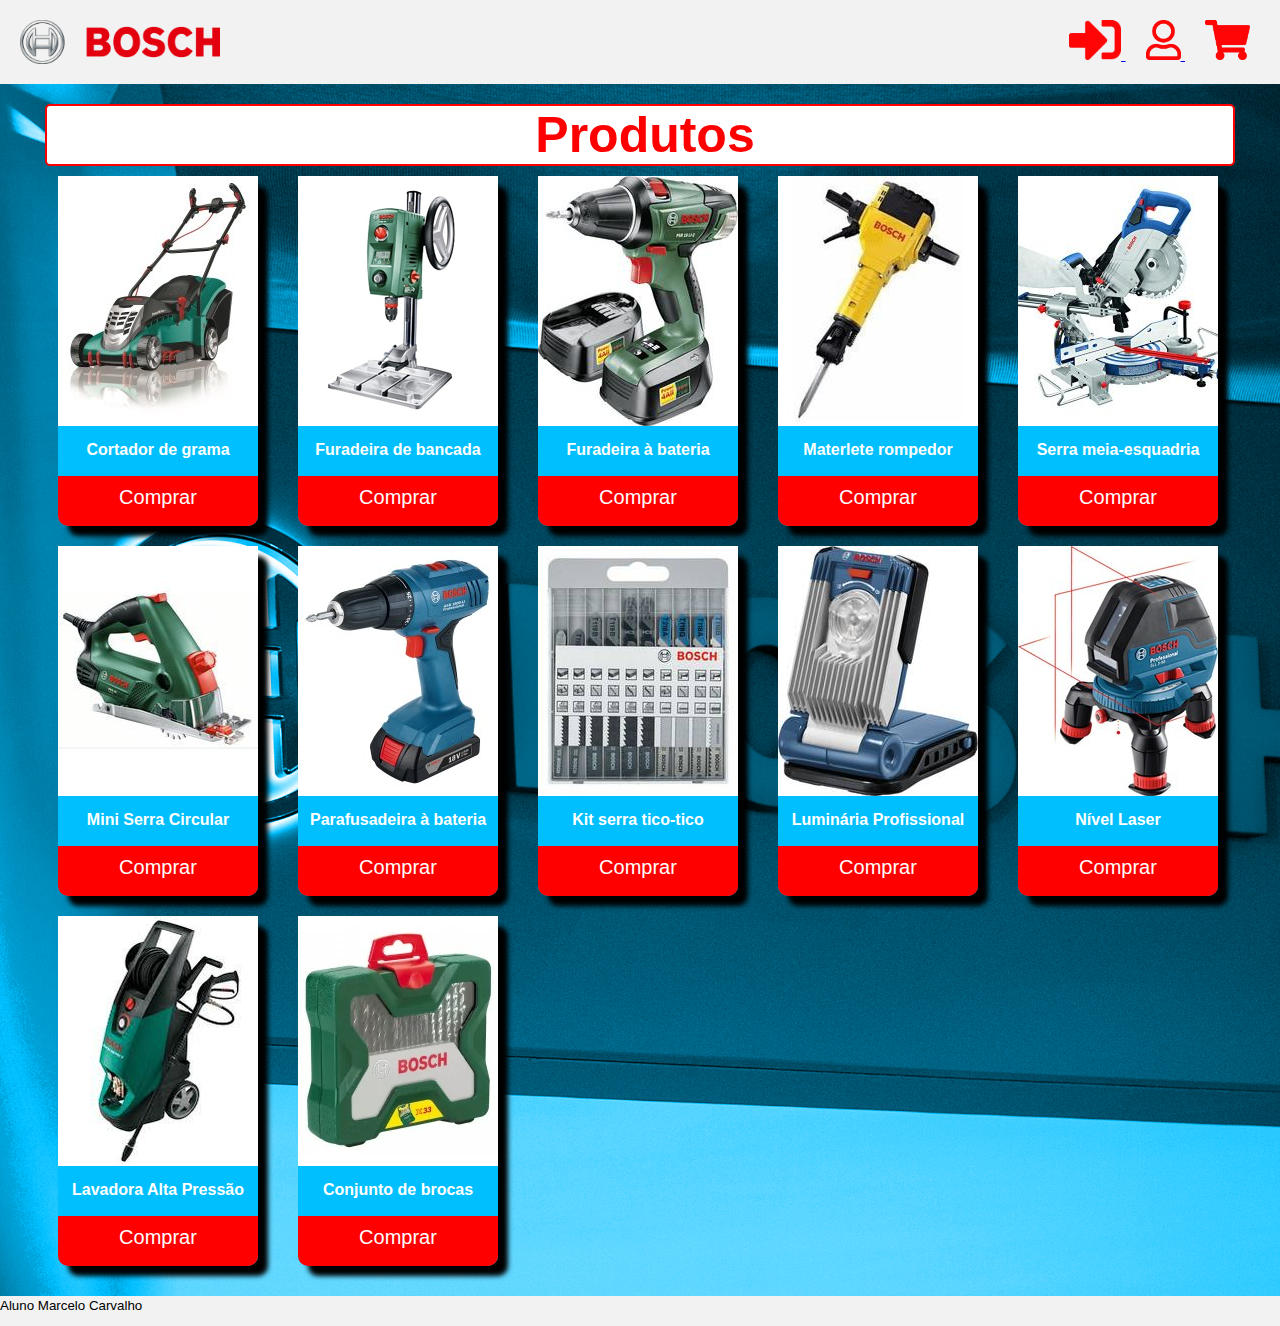
<file: index.html>
<!DOCTYPE html>
<html lang="en">
<head>
    <meta charset="UTF-8">
    <meta http-equiv="X-UA-Compatible" content="IE=edge">
    <meta name="viewport" content="width=device-width, initial-scale=1.0">
    <link href="index/css/index.css" rel="stylesheet">    
    <script type="text/javascript" src="index/js/index.js" defer></script>    
<title>BOSCH - Invented for life</title>
</head>
<body>
  <div class="wrapper">
    <header class="page-header">
      <nav>
        <img src="index/img/bosch-logo.png" class="logo-image"/>        
        <div class="icons-header">
        <!--<button class="cta-contact" value="login" onclick="location.href='autenticacao/autenticacao.html'">Login</button>
        <button class="cta-contact" value="cadastrar" onclick="location.href='cadastro/cadastro.html'">Cadastrar</button> -->
        <a href="autenticacao/autenticacao.html"><img id="sign-in" src="index/img/icons/sign-in-alt-solid.png"/> </a>
        <a href="cadastro/cadastro.html"><img id="new-user" src="index/img/icons/user-regular.png"/> </a>
        <a href="#"><img id="cart-icon" src="index/img/icons/shopping-cart-solid.png"/> </a>
        </div>
      </nav>
    </header>
    <main class="page-main">
      <div id="produtos-texto"> Produtos</div>
      <div class="vitrine"> 
        <div id="produtos">

        
        </div>
      </div>       
      </div>
    </main>
    <footer class="page-footer">
      <small>Aluno Marcelo Carvalho</small>
      
    </footer>
  </div>
</body>
</html>
</file>
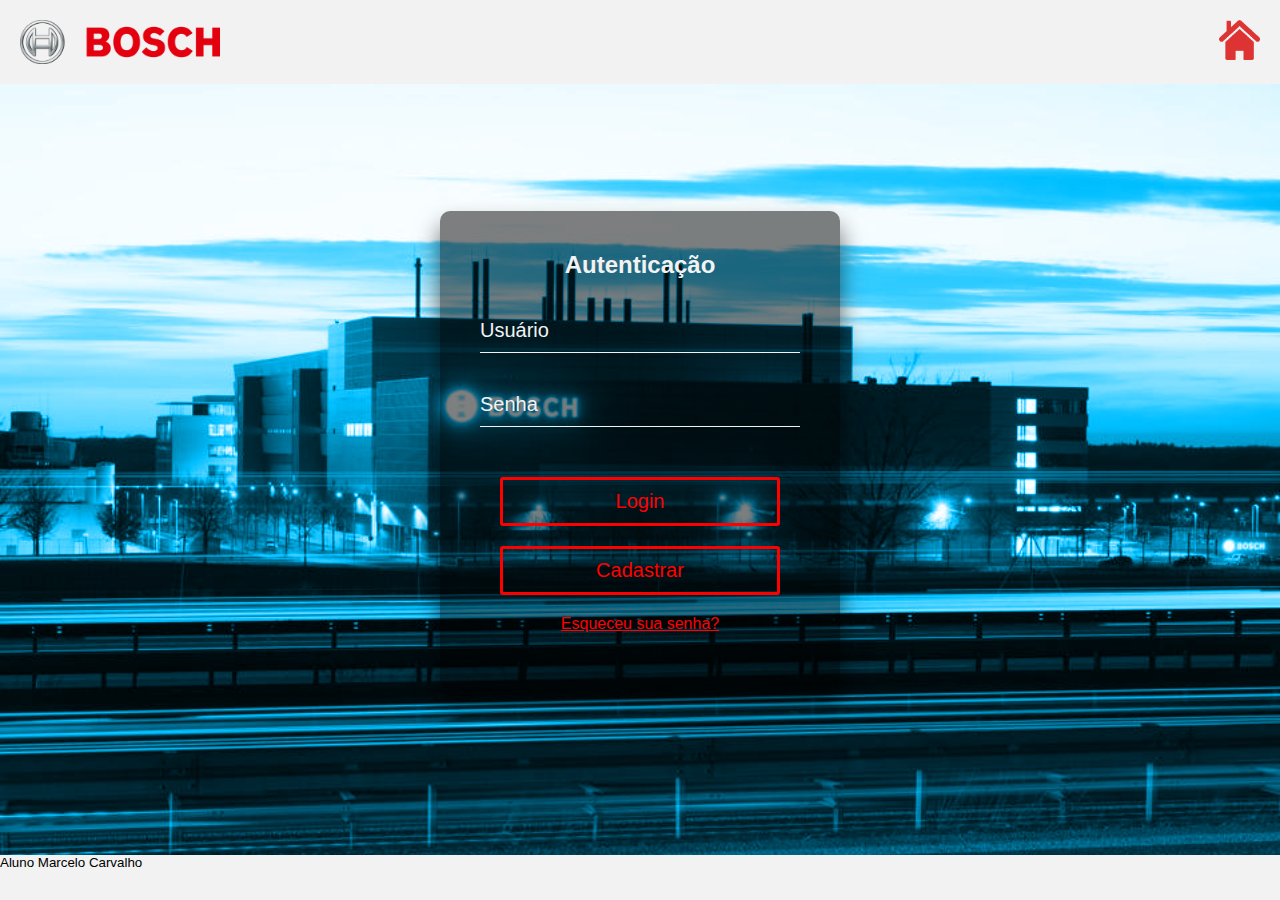
<file: autenticacao/autenticacao.html>
<!DOCTYPE html>
<html lang="en">
<head>
    <meta charset="UTF-8">
    <meta http-equiv="X-UA-Compatible" content="IE=edge">
    <meta name="viewport" content="width=device-width, initial-scale=1.0">
    <link href="css/autenticacao.css" rel="stylesheet">
    <script type="text/javascript" src="js/autenticacao.js"></script> 
    <title>BOSCH - Invented for life </title>
</head>
<body>
  <div class="wrapper">
    <header class="page-header">
      <nav>
        <img src="img/bosch-logo.png" class="logo-image"/>
        <a href="../index.html"><img src="img/PngItem_2619202.png" id="home-icon"/> </a>       
        
      </nav>
    </header>
    <main class="page-main">
      
    </main>
    <footer class="page-footer">
      <small>Aluno Marcelo Carvalho</small>      
    </footer>
    <div class="login-box">
      <h2>Autenticação</h2>
      <form>
        <div class="user-box">
          <input type="text" id="usuario"  required>
          <label>Usuário </label>
        </div>
        <div class="user-box">
          <input type="password" id="senhalog"  required>
          <label>Senha</label>
        </div>
        <div>
        <a class="box-bottom" id="botao-login" onclick=dadosLogin()>          
          Login            
        </a>       
        <a class="box-bottom" href='../cadastro/cadastro.html' target="blank">          
          Cadastrar
          <br>          
        </a>
        </div>        
      <a  id="esquecerSenha" href="#">Esqueceu sua senha?</a>
      <p id="info"></p>
        </form>
        
      </div>
  </div>

</body>
</html>
</file>
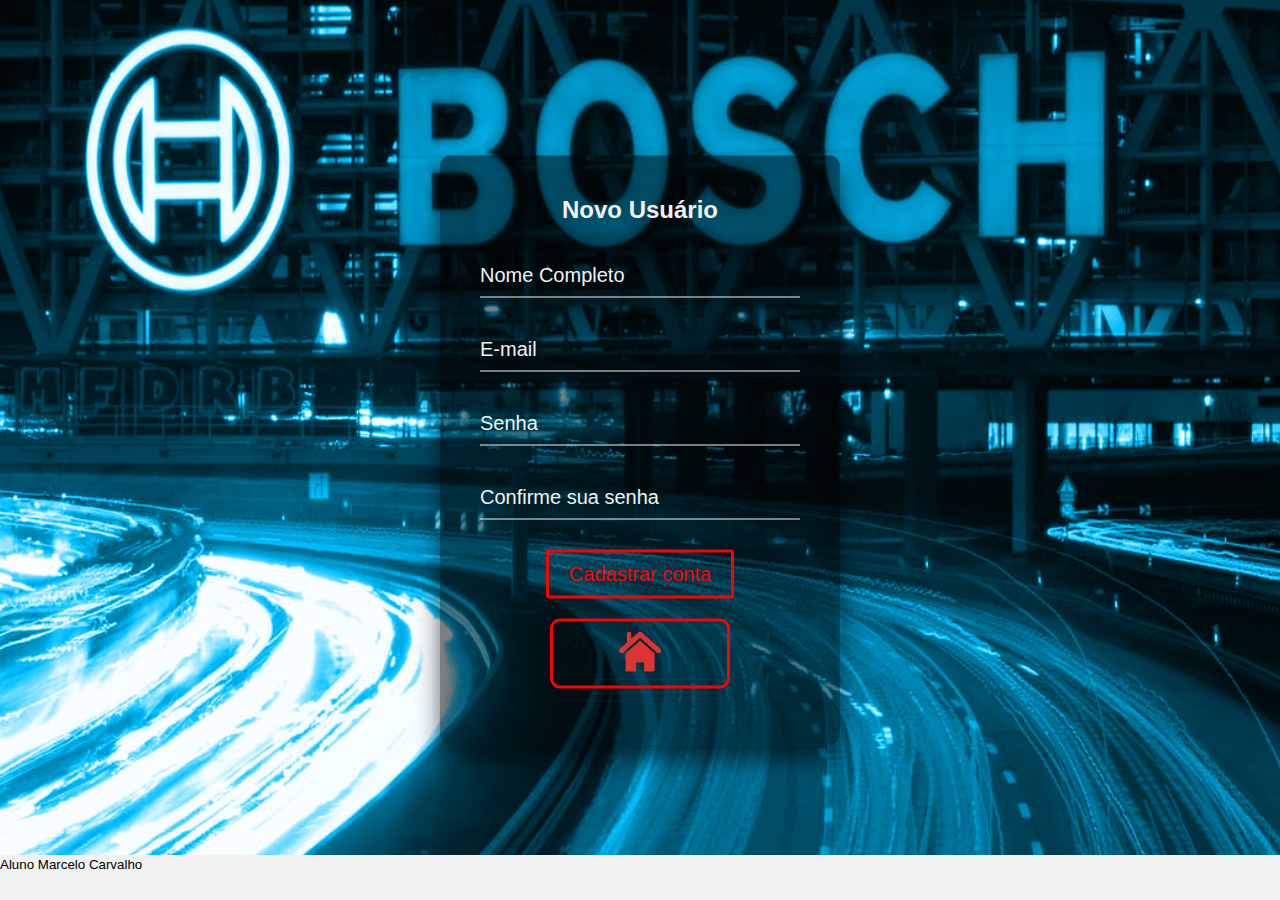
<file: cadastro/cadastro.html>
<!DOCTYPE html>
<html lang="en">
<head>
    <meta charset="UTF-8">
    <meta http-equiv="X-UA-Compatible" content="IE=edge">
    <meta name="viewport" content="width=device-width, initial-scale=1.0">
    <link href="css/cadastro.css" rel="stylesheet">
    <script type="text/javascript" src="js/cadastro.js"></script> 
    <title>BOSCH - Invented for life </title>
</head>
<body>   
    <div class="login-box">
        <h2>Novo Usuário</h2>
        <form id="dadosCadastro">
          <div class="user-box">
            <input type="text" id="nome"  required>
            <label>Nome Completo</label>
          </div>          
          <div class="user-box">
            <input type="email" id="email"  required>
            <label>E-mail</label>
          </div>          
          <div class="user-box">
            <input type="password" id="senha"  required>
            <label>Senha</label>
          </div>
          <div class="user-box">
            <input type="password" id="confsenha" required>
            <label>Confirme sua senha</label>
          </div>
          <button class="botao_cad" id="botao_cad" onclick=Dadosarquivos()>Cadastrar conta</button>
          <div id="home-icon">
            <a href="../index.html"><img id="home" src="img/PngItem_2619202.png"></a>
          </div>          
          <p id="info"></p>
                           
        </form>
      </div>
      <div class="page-footer">
        <small>Aluno Marcelo Carvalho</small>
      </div>        
      
</body>
</html>
</file>
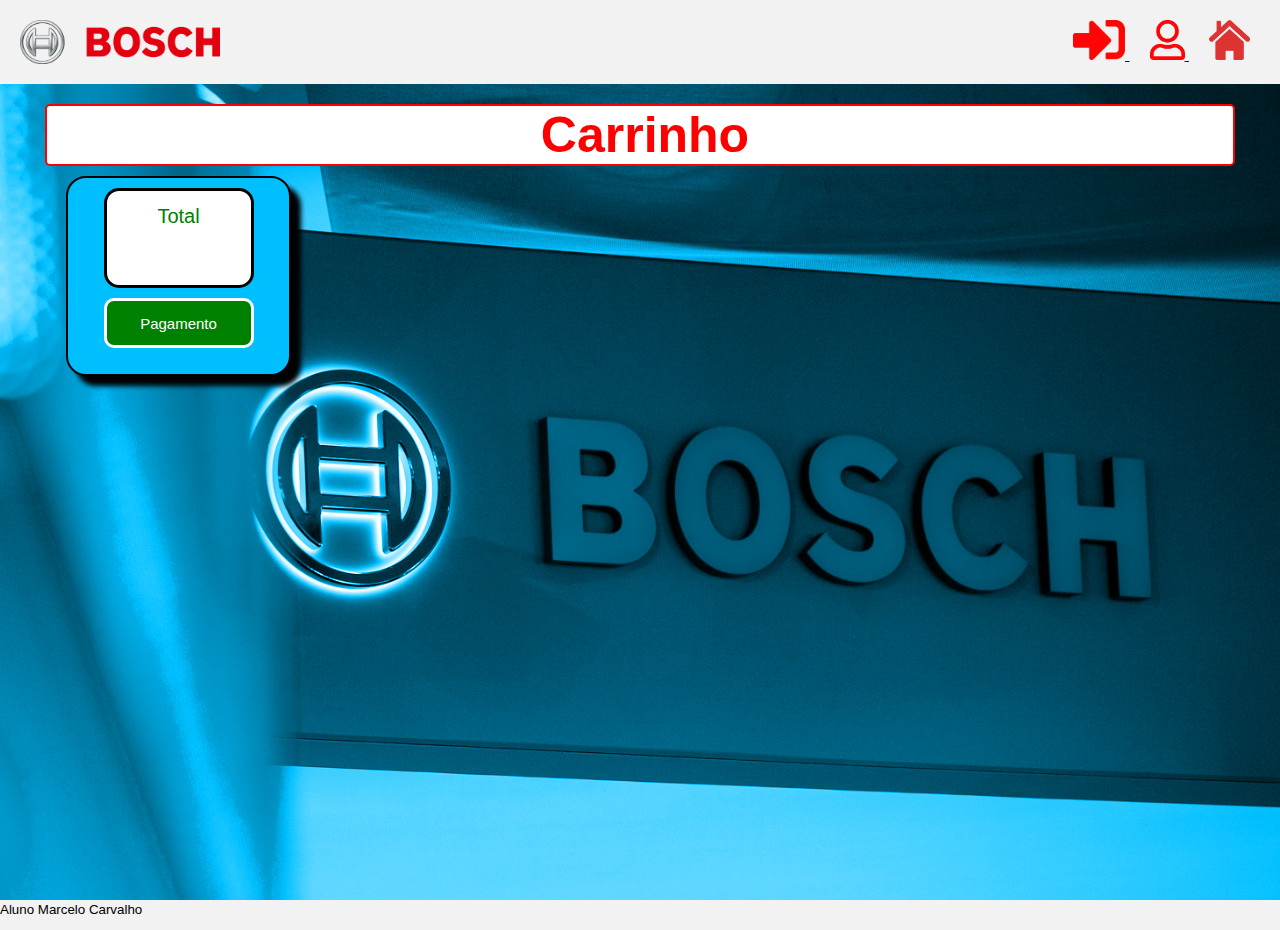
<file: carrinho/carrinho.html>
<!DOCTYPE html>
<html lang="en">
<head>
    <meta charset="UTF-8">
    <meta http-equiv="X-UA-Compatible" content="IE=edge">
    <meta name="viewport" content="width=device-width, initial-scale=1.0">
    <link href="css/carrinho.css" rel="stylesheet">    
    <script type="text/javascript" src="js/carrinho.js" defer></script>    
<title>BOSCH - Invented for life</title>
</head>
<body>
  <div class="wrapper">
    <header class="page-header">
      <nav>
        <img src="img/bosch-logo.png" class="logo-image"/>        
        <div class="icons-header">
        <!--<button class="cta-contact" value="login" onclick="location.href='autenticacao/autenticacao.html'">Login</button>
        <button class="cta-contact" value="cadastrar" onclick="location.href='cadastro/cadastro.html'">Cadastrar</button> -->
        <a href="../autenticacao/autenticacao.html"><img id="sign-in" src="img/icons/sign-in-alt-solid.png"/> </a>
        <a href="../cadastro/cadastro.html"><img id="new-user" src="img/icons/user-regular.png"/> </a>
        <a href="../index.html"><img id="home-icon" src="img/icons/PngItem_2619202.png"/> </a>
        </div>
      </nav>
    </header>
    <main class="page-main">
      <div id="produtos-texto"> Carrinho</div>
      <div class="vitrine"> 
        <div id="produtos"></div>
        <div class="card-pagamento">
        <div id ="totalCarrinho"> Total</div>
        <button id="bottaoPagamento" onclick="location.href='../autenticacao/autenticacao.html'">Pagamento</button>
        </div>
      </div>       
      </div>
    </main>
    <footer class="page-footer">
      <small>Aluno Marcelo Carvalho</small>
      
    </footer>
  </div>
</body>
</html>
</file>
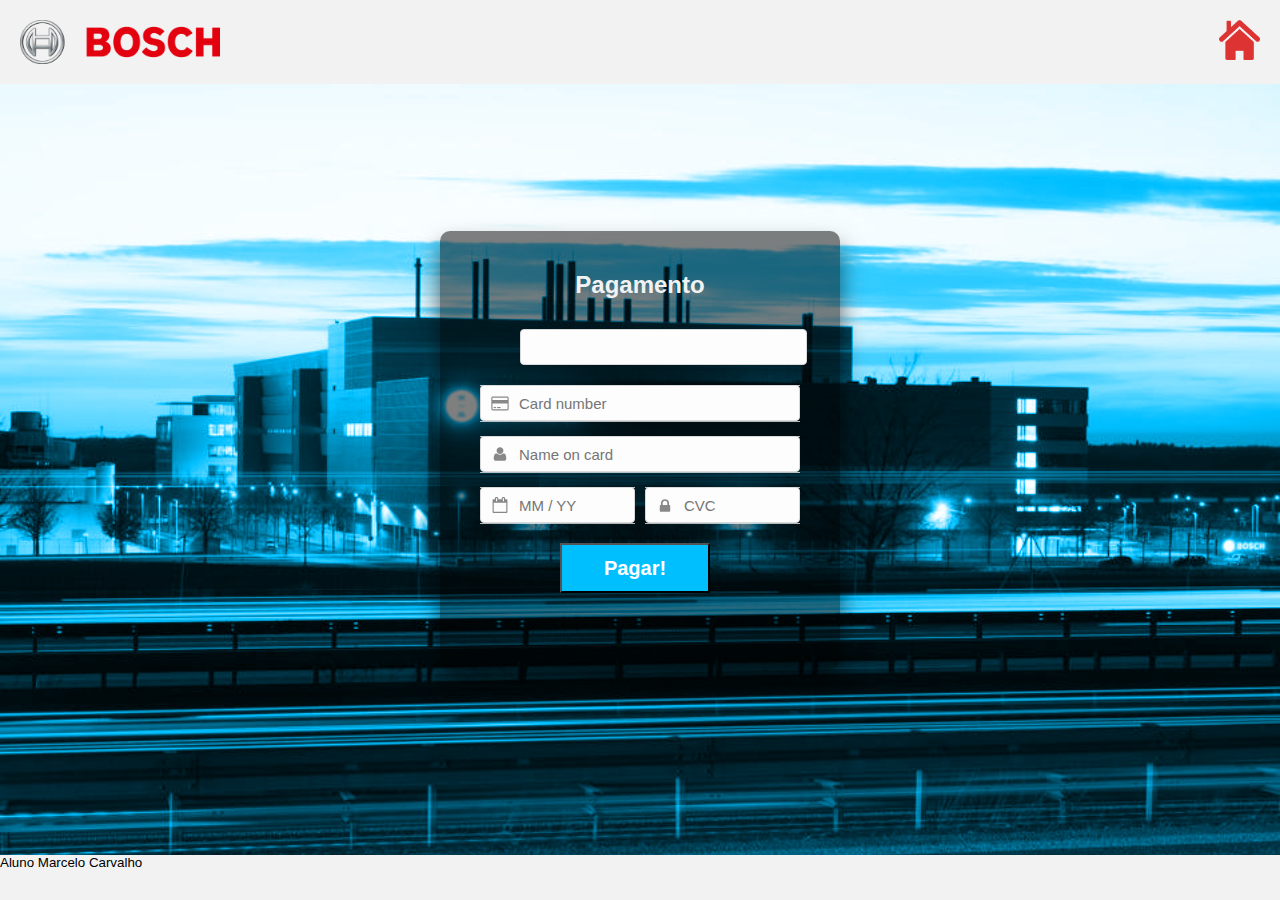
<file: pagamento/pagamento.html>
<!DOCTYPE html>
<html lang="en">
<head>
    <meta charset="UTF-8">
    <meta http-equiv="X-UA-Compatible" content="IE=edge">
    <meta name="viewport" content="width=device-width, initial-scale=1.0">
    <link href="css/pagamento.css" rel="stylesheet">
    <link href="css/card-js.min.css" rel="stylesheet">
    <script src="https://ajax.googleapis.com/ajax/libs/jquery/3.5.1/jquery.min.js"></script>
    <script type="text/javascript" src="js/pagamento.js" defer></script>
    <script type="text/javascript" src="js/card-js.min.js" defer></script>  
    <title>BOSCH - Invented for life </title>
</head>
<body>
  <div class="wrapper">
    <header class="page-header">
      <nav>
        <img src="img/bosch-logo.png" class="logo-image"/>
        <a href="../index.html"><img src="img/PngItem_2619202.png" id="home-icon"/> </a>       
        
      </nav>
    </header>
    <main class="page-main">
      
    </main>
    <footer class="page-footer">
      <small>Aluno Marcelo Carvalho</small>      
    </footer>
    <div class="login-box">
      <h2>Pagamento</h2>
      <div id="telaPagamento">
      <div>
        <input type="text" name="totaldaCompra" id="totalCompra" readonly />
      </div>
      <!--Fonte: https://cardjs.co.uk/-->
      <div class="card-js">
        <input class="card-number my-custom-class" name="card-number" id="card-number" required>
        <input class="name" id="the-card-name-id" name="card-holders-name" placeholder="Name on card"required>
        <input class="expiry-month" name="expiry-month" id="expiry-month" required>
        <input class="expiry-year" name="expiry-year"required>
        <input class="cvc" name="cvc" id="cvc" required>
        </div>        
        <button id="botaoPagamento" onclick="computandoPagamento()"> Pagar!</button>
        <p id="info"></p>
      </div>
      

      
        
      </div>
  </div>

</body>
</html>
</file>
<file: index/css/index.css>
@import url(//db.onlinewebfonts.com/c/67b5678a3e0636876127d9b9767f5a93?family=Bosch+Sans+Bold);

@font-face {font-family: "Bosch Sans Bold"; src: url("//db.onlinewebfonts.com/t/67b5678a3e0636876127d9b9767f5a93.eot"); src: url("//db.onlinewebfonts.com/t/67b5678a3e0636876127d9b9767f5a93.eot?#iefix") format("embedded-opentype"), url("//db.onlinewebfonts.com/t/67b5678a3e0636876127d9b9767f5a93.woff2") format("woff2"), url("//db.onlinewebfonts.com/t/67b5678a3e0636876127d9b9767f5a93.woff") format("woff"), url("//db.onlinewebfonts.com/t/67b5678a3e0636876127d9b9767f5a93.ttf") format("truetype"), url("//db.onlinewebfonts.com/t/67b5678a3e0636876127d9b9767f5a93.svg#Bosch Sans Bold") format("svg"); } 

* {
  padding: 0;
  margin: 0;
  box-sizing: border-box;
  font-family: Bosch Sans Bold,sans-serif ;
}

body {
  
  width: 100%;
  height: 100%;
}


.wrapper {
  display: flex;
  flex-direction: column;
  min-height: 100vh;
}

.wrapper > * {
  padding: 20px;
}


/* HEADER */
.page-header {
  background: #f2f2f2;;
}
.page-header nav {
  display: flex;
  flex-wrap: wrap;
  justify-content: space-between;
  align-items: center;
}

.icons-header a{

  margin: 5px 10px

}

#sign-in{
  height: 40px;
}

#new-user{
  height: 40px;
}

#cart-icon{
  height: 40px;
}
.page-header .cta-contact {
  display: inline-flex;
  justify-content: right;
  font-family: inherit;
  font-size: 23px;
  padding: 5px 18px;
  border: 1px solid;
  border-radius: 5px;
  margin-inline-start: 10px;
}

.logo-image {
  display: flex;
  max-width:200px;
  max-height:150px;
  width: auto;
  height: auto;

}


/* MAIN */

.page-main {
  justify-content: center;
  flex-grow: 1;
  background:#00BFFF url("../img/fundoBosh.jpg") no-repeat center / cover;  
  background-blend-mode: luminosity;
  color: #f2f2f2;;
}

.page-main div {
  
}

.vitrine{
  display: flex;
  padding: 0px 0px;
  

}
#produtos{
  margin: 0px 18px;
  display: inline-block;
  
}

#produtos-texto{
  font-size: 50px;
  font-weight: bold;
  text-align: center;
  color:red;
  padding-left: 10px;
  border: solid 2px;
  border-color: red;
  border-radius: 5px;
  background-color: white;
  margin: 0px 25px;
}

.card-produtos{

  width: 200px;
  height: 350px;
  background-color: #00BFFF;  
  border-radius: 10px;
  box-shadow: 10px 10px 5px black;
  margin: 10px 20px;
  display: inline-block;
}

.card-img{
  width: 100%;
  height: 250px;
}
.card-desc{
  width: 100%;
  height: 50px;
  color: white;
  text-align: center;
  padding-top: 15px;
  font-weight: bold;
  
  
}
.card-comprar{
  width: 100%;
  height: 50px;
  color: white;
  background-color: red;  
  text-align: center;
  border-bottom-left-radius: 10px;
  border-bottom-right-radius: 10px;
  padding: 10px;
  font-size: 20px;
}
.card-comprar:hover{
  cursor: pointer;
}
  

/*Footer */
.page-footer {
  
  display: block;
  height: 30px;   
  background: #f2f2f2;
  color: black;
  text-align: left;  
  padding: 0px;
}
</file>
<file: autenticacao/css/autenticacao.css>
@import url(//db.onlinewebfonts.com/c/67b5678a3e0636876127d9b9767f5a93?family=Bosch+Sans+Bold);

@font-face {font-family: "Bosch Sans Bold"; src: url("//db.onlinewebfonts.com/t/67b5678a3e0636876127d9b9767f5a93.eot"); src: url("//db.onlinewebfonts.com/t/67b5678a3e0636876127d9b9767f5a93.eot?#iefix") format("embedded-opentype"), url("//db.onlinewebfonts.com/t/67b5678a3e0636876127d9b9767f5a93.woff2") format("woff2"), url("//db.onlinewebfonts.com/t/67b5678a3e0636876127d9b9767f5a93.woff") format("woff"), url("//db.onlinewebfonts.com/t/67b5678a3e0636876127d9b9767f5a93.ttf") format("truetype"), url("//db.onlinewebfonts.com/t/67b5678a3e0636876127d9b9767f5a93.svg#Bosch Sans Bold") format("svg"); } 


html {
    height: 100%;
  }
  body {
    margin:0;
    padding: 0;
    font-family: Bosch Sans Bold,sans-serif;
        
  }
  
  .wrapper {
    display: flex;
    flex-direction: column;
    min-height: 100vh;
  }
  
  .wrapper > * {
    padding: 20px;
  }
  
    /* HEADER */

  .page-header {
    background: #f2f2f2;
    
  }
  .page-header nav {
    display: flex;
    flex-wrap: wrap;
    justify-content: space-between;
    align-items: center;
  }
  .page-header .cta-contact {
    display: inline-flex;
    justify-content: right;
    font-family: inherit;
    font-size: 23px;
    padding: 5px 18px;
    border: 1px solid;
    border-radius: 5px;
    margin-inline-start: 10px;
  }
  
  .logo-image {
    display: flex;
    max-width:200px;
    max-height:150px;
    width: auto;
    height: auto;
  
  }

  #home-icon{
    height: 40px;
  }
/* MAIN*/

.page-main{

    display: flex;
    flex-direction: column;
    background-image: url("../img/back_aut_img2.jpg");
    background-color: #00BFFF;
    background-size: cover;
    background-position: top center;    
    background-blend-mode: luminosity;
    color: #f2f2f2;
    flex-grow: 1;
    min-height: 350px;
  }

  .login-box {
    position: absolute;
    top: 50%;
    left: 50%;
    width: 400px;
    padding: 40px;
    transform: translate(-50%, -50%);
    background: rgba(0,0,0,.5);
    box-sizing: border-box;
    box-shadow: 0 15px 25px rgba(0,0,0,.6);
    border-radius: 10px;
  }
  
  .login-box h2 {
    margin: 0 0 30px;
    padding: 0;
    color: #f2f2f2;
    text-align: center;
  }
  
  .login-box .user-box {
    position: relative;
  }
  
  .login-box .user-box input {
    width: 100%;
    padding: 10px 0;
    font-size: 20px;
    color: #f2f2f2;
    margin-bottom: 30px;
    border: none;
    border-bottom: 1px solid #f2f2f2;
    outline: none;
    background: transparent;
  }
  .login-box .user-box label {
    position: absolute;
    top:0;
    left: 0;
    padding: 10px 0;
    font-size: 20px;
    color: #f2f2f2;
    pointer-events: none;
    transition: .5s;
  }
  
  .login-box .user-box input:focus ~ label,
  .login-box .user-box input:valid ~ label {
    top: -20px;
    left: 0;
    color:red;
    font-size: 12px;
  }
  
  .box-bottom{

    text-align: center;

  }
  .box-bottom {
    border: solid;
    border-color: red;
    border-radius: 3px;
    position: relative;    
    display: block;    
    padding: 10px 20px;
    color: red;
    font-size: 20px;    
    text-decoration: none;    
    overflow: hidden;
    transition: .5s;
    margin: 20px 20px;     
    
  }

  
  
  .login-box a:hover {
    background: #013b69;
    color: red;
    border-radius: 5px;   
  }

  #esquecerSenha{
    display: block;
    text-align: center;
    color: red;
  }

   #info{
    display: block;
    text-align: center;
    color: red;
  }

 
  
 /* FOOTER */
 .page-footer {
  display: flex;
  
  background: #f2f2f2;
  position: absolute;
  top: 95%;
  width: 100%;
  height: 5%;  
  padding: 0px;
  
}
</file>
<file: cadastro/css/cadastro.css>
@import url(//db.onlinewebfonts.com/c/67b5678a3e0636876127d9b9767f5a93?family=Bosch+Sans+Bold);

@font-face {font-family: "Bosch Sans Bold"; src: url("//db.onlinewebfonts.com/t/67b5678a3e0636876127d9b9767f5a93.eot"); src: url("//db.onlinewebfonts.com/t/67b5678a3e0636876127d9b9767f5a93.eot?#iefix") format("embedded-opentype"), url("//db.onlinewebfonts.com/t/67b5678a3e0636876127d9b9767f5a93.woff2") format("woff2"), url("//db.onlinewebfonts.com/t/67b5678a3e0636876127d9b9767f5a93.woff") format("woff"), url("//db.onlinewebfonts.com/t/67b5678a3e0636876127d9b9767f5a93.ttf") format("truetype"), url("//db.onlinewebfonts.com/t/67b5678a3e0636876127d9b9767f5a93.svg#Bosch Sans Bold") format("svg"); } 

html {
    height: 100%;
  }
  body {
    width: 100%;
    height: 100%;
    margin:0;
    padding:0;
    font-family: Bosch Sans Bold,sans-serif;
    
    
  }
  body{
    background-image: url("../img/back_aut_img.jpg");
    background-color: #00BFFF;
    background-size: cover;
    background-position: top center;    
    background-blend-mode: luminosity;
    color: #f2f2f2;

  }

  
  .login-box {
    position: absolute;
    top: 50%;
    left: 50%;
    width: 400px;
    padding: 40px;
    transform: translate(-50%, -50%);
    background: rgba(0,0,0,.5);
    box-sizing: border-box;
    box-shadow: 0 15px 25px rgba(0,0,0,.6);
    border-radius: 10px;
  }
  
  .login-box h2 {
    margin: 0 0 30px;
    padding: 0;
    color: #f2f2f2;
    text-align: center;
  }
  
  .login-box .user-box {
    position: relative;
  }
  
  .login-box .user-box input {
    width: 100%;
    padding: 10px 0;
    font-size: 20px;
    color: #f2f2f2;
    margin-bottom: 30px;
    border: none;
    border-bottom: 1px solid #f2f2f2;
    outline: none;
    background: transparent;
  }
  .login-box .user-box label {
    position: absolute;
    top:0;
    left: 0;
    padding: 10px 0;
    font-size: 20px;
    color: #f2f2f2;
    pointer-events: none;
    transition: .5s;
  }
  
  .login-box .user-box input:focus ~ label,
  .login-box .user-box input:valid ~ label {
    top: -20px;
    left: 0;
    color:red;
    font-size: 12px;
  }
  
  .botao_cad {
    
    border: solid;
    border-color: red;
    border-radius: 3px;
    position: relative;    
    display: block;    
    padding: 10px 20px;
    color: red;
    font-size: 20px;    
    text-decoration: none;    
    overflow: hidden;
    transition: .5s;
    margin: auto;
    text-align: center;
    background: transparent;   
    
    
  }
  
  .botao_cad:hover {
    background: #013b69;
    color: red;
    border-radius: 5px;
   
  }

  #info{
    text-align: center;
  }

  #home-icon{
    display: flex;
    justify-content: center;    
    padding: 10px; 
    border: solid;        
    border-color: red;
    border-radius: 10px;
    margin-inline-start: 70px;
    margin-inline-end: 70px;
    margin-top: 20px;
  }

  #home{
    position: relative;
    height: 40px;
    
  }

  .page-footer {
    position:absolute;
    top: 95%;
    width: 100%;
    height: 5%;     
    flex-direction: column-reverse;
    background: #f2f2f2;
    color: black;
    text-align: left;
    
}
</file>
<file: carrinho/css/carrinho.css>
@import url(//db.onlinewebfonts.com/c/67b5678a3e0636876127d9b9767f5a93?family=Bosch+Sans+Bold);

@font-face {font-family: "Bosch Sans Bold"; src: url("//db.onlinewebfonts.com/t/67b5678a3e0636876127d9b9767f5a93.eot"); src: url("//db.onlinewebfonts.com/t/67b5678a3e0636876127d9b9767f5a93.eot?#iefix") format("embedded-opentype"), url("//db.onlinewebfonts.com/t/67b5678a3e0636876127d9b9767f5a93.woff2") format("woff2"), url("//db.onlinewebfonts.com/t/67b5678a3e0636876127d9b9767f5a93.woff") format("woff"), url("//db.onlinewebfonts.com/t/67b5678a3e0636876127d9b9767f5a93.ttf") format("truetype"), url("//db.onlinewebfonts.com/t/67b5678a3e0636876127d9b9767f5a93.svg#Bosch Sans Bold") format("svg"); } 

* {
  padding: 0;
  margin: 0;
  box-sizing: border-box;
  font-family: Bosch Sans Bold,sans-serif ;
}

body {
  
  width: 100%;
  height: 100%;
}


.wrapper {
  display: flex;
  flex-direction: column;
  min-height: 100vh;
}

.wrapper > * {
  padding: 20px;
}


/* HEADER */
.page-header {
  background: #f2f2f2;;
}
.page-header nav {
  display: flex;
  flex-wrap: wrap;
  justify-content: space-between;
  align-items: center;
}

.icons-header a{

  margin: 5px 10px

}

#sign-in{
  height: 40px;
}

#new-user{
  height: 40px;
}

#home-icon{
  height: 40px;
}
.page-header .cta-contact {
  display: inline-flex;
  justify-content: right;
  font-family: inherit;
  font-size: 23px;
  padding: 5px 18px;
  border: 1px solid;
  border-radius: 5px;
  margin-inline-start: 10px;
}

.logo-image {
  display: flex;
  max-width:200px;
  max-height:150px;
  width: auto;
  height: auto;

}


/* MAIN */

.page-main {
  justify-content: center;
  flex-grow: 1;
  background:#00BFFF url("../img/fundoBosh.jpg") no-repeat center / cover;  
  background-blend-mode: luminosity;
  color: #f2f2f2;;
}



.vitrine{
  display: flex;
  padding: 0px 0px;
  

}
#produtos{
  margin: 0px 18px;
  display: inline-block;
  
}

#produtos-texto{
  font-size: 50px;
  font-weight: bold;
  text-align: center;
  color:red;
  padding-left: 10px;
  border: solid 2px;
  border-color: red;
  border-radius: 5px;
  background-color: white;
  margin: 0px 25px;
}

.card-produtos{

  width: 125px;
  height: 306px;
  background-color: #00BFFF;  
  border-radius: 10px;
  box-shadow: 10px 10px 5px black;
  margin: 10px 20px;
  display: inline-block;
}

.card-img{
  width: 100%;
  height: 156px;
}

.card-img img{
  width: 100%;
  height: 156px;
}
.card-desc{
  width: 100%;
  height: 50px;
  color: white;
  text-align: center;
  padding-top: 5px;
  font-weight: bold;  
}
.card-und{
  width: 100%;
  height: 50px;
  color: white;
  text-align: center;
  padding-top: 15px;
  font-weight: bold;
  background-color: #008000;
  
  
}
.card-comprar{
  width: 100%;
  height: 50px;
  color: white;
  background-color: red;  
  text-align: center;
  border-bottom-left-radius: 10px;
  border-bottom-right-radius: 10px;
  padding: 10px;
  font-size: 20px;
}

.card-comprar img{
  height: 10px;
}
.card-comprar:hover{
  cursor: pointer;
}
.card-pagamento{
  width: 225px;
  height: 200px;
  display: block;
  border: solid 2px;      
  border-color: black;
  border-radius: 20px;
  margin: 10px;
  background: #00BFFF;
  box-shadow: 10px 10px 5px black;

}

#bottaoPagamento{
  left: 50%;
  position: relative;
  transform: translateX(-50%);
  width: 150px;
  height: 50px;
  font-size: 15px;
  background: green;
  color: white;
  border: solid;
  border-radius: 10px;
}
#bottaoPagamento:hover{
  cursor: pointer;
  box-shadow: inset 0 0 1em gold, 0 0 1em black;

}
#totalCarrinho{
  width: 150px;
  height: 100px;
  background-color: white;
  border: solid 3px;      
  border-color: black;
  border-radius: 15px;
  color: green;
  margin: 10px auto;
  padding: 10px;
  text-align: center;
  line-height: 1.5;
  font-size: 20px;
}

  

/*Footer */
.page-footer {
  
  display: block;
  height: 30px;   
  background: #f2f2f2;
  color: black;
  text-align: left;  
  padding: 0px;
}
</file>
<file: pagamento/css/pagamento.css>
@import url(//db.onlinewebfonts.com/c/67b5678a3e0636876127d9b9767f5a93?family=Bosch+Sans+Bold);

@font-face {font-family: "Bosch Sans Bold"; src: url("//db.onlinewebfonts.com/t/67b5678a3e0636876127d9b9767f5a93.eot"); src: url("//db.onlinewebfonts.com/t/67b5678a3e0636876127d9b9767f5a93.eot?#iefix") format("embedded-opentype"), url("//db.onlinewebfonts.com/t/67b5678a3e0636876127d9b9767f5a93.woff2") format("woff2"), url("//db.onlinewebfonts.com/t/67b5678a3e0636876127d9b9767f5a93.woff") format("woff"), url("//db.onlinewebfonts.com/t/67b5678a3e0636876127d9b9767f5a93.ttf") format("truetype"), url("//db.onlinewebfonts.com/t/67b5678a3e0636876127d9b9767f5a93.svg#Bosch Sans Bold") format("svg"); } 


html {
    height: 100%;
  }
  body {
    margin:0;
    padding: 0;
    font-family: Bosch Sans Bold,sans-serif;
        
  }
  
  .wrapper {
    display: flex;
    flex-direction: column;
    min-height: 100vh;
  }
  
  .wrapper > * {
    padding: 20px;
  }
  
    /* HEADER */

  .page-header {
    background: #f2f2f2;
    
  }
  .page-header nav {
    display: flex;
    flex-wrap: wrap;
    justify-content: space-between;
    align-items: center;
  }
  .page-header .cta-contact {
    display: inline-flex;
    justify-content: right;
    font-family: inherit;
    font-size: 23px;
    padding: 5px 18px;
    border: 1px solid;
    border-radius: 5px;
    margin-inline-start: 10px;
  }
  
  .logo-image {
    display: flex;
    max-width:200px;
    max-height:150px;
    width: auto;
    height: auto;
  
  }

  #home-icon{
    height: 40px;
  }
/* MAIN*/

.page-main{

    display: flex;
    flex-direction: column;
    background-image: url("../img/back_aut_img2.jpg");
    background-color: #00BFFF;
    background-size: cover;
    background-position: top center;    
    background-blend-mode: luminosity;
    color: #f2f2f2;
    flex-grow: 1;
    min-height: 350px;
  }

  .login-box {
    position: absolute;
    top: 50%;
    left: 50%;
    width: 400px;
    padding: 40px;
    transform: translate(-50%, -50%);
    background: rgba(0,0,0,.5);
    box-sizing: border-box;
    box-shadow: 0 15px 25px rgba(0,0,0,.6);
    border-radius: 10px;
  }
  
  .login-box h2 {
    margin: 0 0 30px;
    padding: 0;
    color: #f2f2f2;
    text-align: center;
  }
  
  .login-box .user-box {
    position: relative;
  }
  
  .login-box .user-box input {
    width: 100%;
    padding: 10px 0;
    font-size: 20px;
    color: #f2f2f2;
    margin-bottom: 30px;
    border: none;
    border-bottom: 1px solid #f2f2f2;
    outline: none;
    background: transparent;
  }
  .login-box .user-box label {
    position: absolute;
    top:0;
    left: 0;
    padding: 10px 0;
    font-size: 20px;
    color: #f2f2f2;
    pointer-events: none;
    transition: .5s;
  }
  
  .login-box .user-box input:focus ~ label,
  .login-box .user-box input:valid ~ label {
    top: -20px;
    left: 0;
    color:red;
    font-size: 12px;
  }
  
  .box-bottom{

    text-align: center;

  }
  .box-bottom {
    border: solid;
    border-color: red;
    border-radius: 3px;
    position: relative;    
    display: block;    
    padding: 10px 20px;
    color: red;
    font-size: 20px;    
    text-decoration: none;    
    overflow: hidden;
    transition: .5s;
    margin: 20px 20px;     
    
  }

  
  
  .login-box a:hover {
    background: #013b69;
    color: red;
    border-radius: 5px;   
  }

  #esquecerSenha{
    display: block;
    text-align: center;
    color: red;
  }

   #info{
    display: block;
    text-align: center;
    color: red;
  }
  #totalCompra{
    color:black;
    font-size:20px;
    font-weight:300;
    font-family:"Helvetica Neue",Helvetica,Arial,sans-serif;
    height:36px;
    border:1px solid #d9d9d9;
    border-radius:4px;
    box-shadow:none;
    background-color:#FDFDFD;
    box-sizing:border-box;
    padding:10px;   
    margin-bottom: 1em;
    margin-left: 2em;
    text-align: center;}
  

  #botaoPagamento{
    margin: 1em 4em;
    height: 50px;
    width: 150px;
    background:#00BFFF;
    color: white;
    font-weight: bold;
    font-size: 20px;
    
}
 
 #botaoPagamento:hover{
    cursor: pointer;
    box-shadow: inset 0 0 1em aqua, 0 0 1em black;
}

 
  
 /* FOOTER */
 .page-footer {
  display: flex;
  
  background: #f2f2f2;
  position: absolute;
  top: 95%;
  width: 100%;
  height: 5%;  
  padding: 0px;
  
}
</file>
<file: pagamento/css/card-js.min.css>
.card-js input.card-number{padding-right:48px}
.card-js .card-number-wrapper .card-type-icon{height:23px;width:32px;position:absolute;display:block;right:8px;top:7px;background:url(https://cardjs.co.uk/img/cards.png) 0 23px no-repeat;pointer-events:none;opacity:0;-webkit-transition:opacity .15s linear;-moz-transition:opacity .15s linear;-ms-transition:opacity .15s linear;-o-transition:opacity .15s linear;transition:opacity .15s linear}
.card-js .card-number-wrapper .show{opacity:1}
.card-js .card-number-wrapper .card-type-icon.visa{background-position:0 0}
.card-js .card-number-wrapper .card-type-icon.master-card{background-position:-32px 0}
.card-js .card-number-wrapper .card-type-icon.american-express{background-position:-64px 0}
.card-js .card-number-wrapper .card-type-icon.discover{background-position:-96px 0}
.card-js .card-number-wrapper .card-type-icon.diners{background-position:-128px 0}
.card-js .card-number-wrapper .card-type-icon.jcb{background-position:-160px 0}
.card-js .cvc-container{width:50%;float:right}
.card-js .cvc-wrapper{box-sizing:border-box;margin-left:5px}
.card-js .cvc-wrapper .cvc{display:block;width:100%}
.card-js .expiry-container{width:50%;float:left}
.card-js .expiry-wrapper{box-sizing:border-box;margin-right:5px}
.card-js .expiry-wrapper .expiry{display:block;width:100%}
.card-js .expiry-wrapper .expiry-month{border-top-right-radius:0;border-bottom-right-radius:0;padding-left:30px}
.card-js .expiry-wrapper .expiry-year{border-top-left-radius:0;border-bottom-left-radius:0;border-left:0}
.card-js .expiry-wrapper .expiry-month,.card-js .expiry-wrapper .expiry-year{display:inline-block}
.card-js .expiry-wrapper .expiry{padding-left:38px}
.card-js .icon{position:absolute;display:block;width:24px;height:17px;left:8px;top:10px;pointer-events:none}
.card-js .icon.right{right:8px;left:auto}
.card-js .icon.popup{cursor:pointer;pointer-events:auto}
.card-js .icon .svg{fill:#888}.card-js .icon.popup .svg{fill:#aaa!important}
.card-js .card-number-wrapper,.card-js .name-wrapper{margin-bottom:15px;width:100%}
.card-js .card-number-wrapper,.card-js .cvc-wrapper,.card-js .expiry-wrapper,.card-js .name-wrapper{-webkit-box-shadow:0 1px 0 rgba(255,255,255,.7),inset 0 1px 0 rgba(255,255,255,.7);-moz-box-shadow:0 1px 0 rgba(255,255,255,.7),inset 0 1px 0 rgba(255,255,255,.7);-ms-box-shadow:0 1px 0 rgba(255,255,255,.7),inset 0 1px 0 rgba(255,255,255,.7);-o-box-shadow:0 1px 0 rgba(255,255,255,.7),inset 0 1px 0 rgba(255,255,255,.7);box-shadow:0 1px 0 rgba(255,255,255,.7),inset 0 1px 0 rgba(255,255,255,.7);position:relative}
.card-js .card-number-wrapper,.card-js .cvc-container,.card-js .expiry-container,.card-js .name-wrapper{display:inline-block}
.card-js::after{content:' ';display:table;clear:both}
.card-js input,.card-js select{color:#676767;font-size:15px;font-weight:300;font-family:"Helvetica Neue",Helvetica,Arial,sans-serif;height:36px;border:1px solid #d9d9d9;border-radius:4px;box-shadow:none;background-color:#FDFDFD;box-sizing:border-box;padding:0;-webkit-transition:border-color .15s linear,box-shadow .15s linear;-moz-transition:border-color .15s linear,box-shadow .15s linear;-ms-transition:border-color .15s linear,box-shadow .15s linear;-o-transition:border-color .15s linear,box-shadow .15s linear;transition:border-color .15s linear,box-shadow .15s linear}
.card-js select{-moz-appearance:none;text-indent:.01px;text-overflow:''}
.card-js input[disabled],.card-js select[disabled]{background-color:#eee;color:#555}
.card-js select option[hidden]{color:#ABA9A9}.card-js input:focus,.card-js select:focus{background-color:#fff;outline:0;border-color:#66afe9;-webkit-box-shadow:inset 0 1px 1px rgba(0,0,0,.075),0 0 8px rgba(102,175,233,.6);box-shadow:inset 0 1px 1px rgba(0,0,0,.075),0 0 8px rgba(102,175,233,.6)}
.card-js input[readonly=readonly]:not([disabled]),.card-js input[readonly]:not([disabled]){background-color:#fff;cursor:pointer}
.card-js .has-error input,.card-js .has-error input:focus{border-color:#F64B2F;box-shadow:none}
.card-js input.card-number,.card-js input.cvc,.card-js input.name{padding-left:38px;width:100%}
.card-js.stripe .icon .svg{fill:#559A28}
</file>
